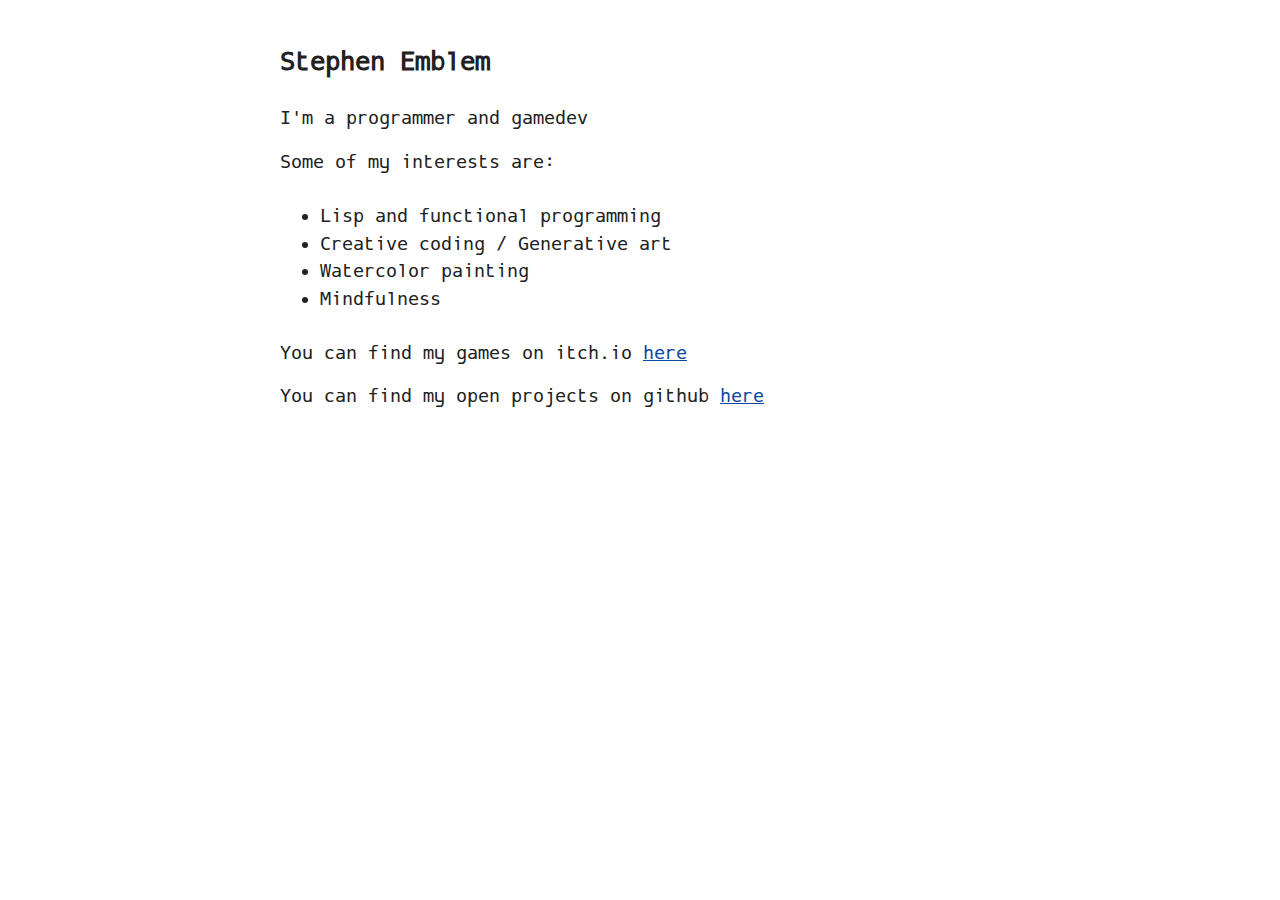
<file: index.html>
<!DOCTYPE html>
<html>
<head>
    <title>Stephen Emblem</title>

    <link rel="stylesheet" href="./css/simple.css">
</head>
<body>
    <h2>Stephen Emblem</h2>
    <p> I'm a programmer and gamedev</p>
    <p> Some of my interests are: </p>
<ul>
    <li>Lisp and functional programming</li>
    <li>Creative coding / Generative art</li>
    <li>Watercolor painting</li>
    <li>Mindfulness</li>
</ul>

<p> You can find my games on itch.io <a href="https://chipset.itch.io"> here </a>
<p> You can find my open projects on github <a href="https://github.com/chipset1"> here </a>
</body>
</html>
</file>
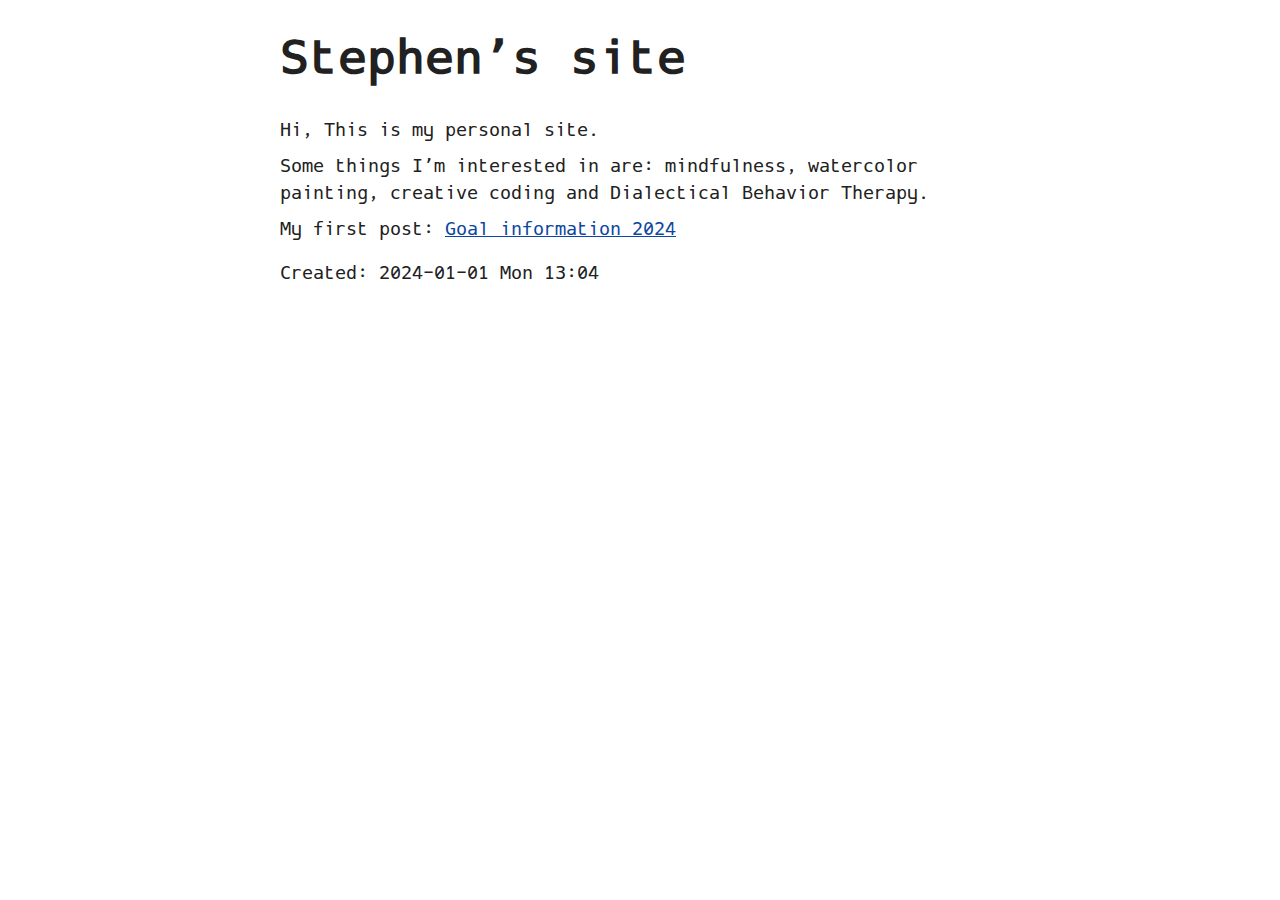
<file: public/index.html>
<?xml version="1.0" encoding="utf-8"?>
<!DOCTYPE html PUBLIC "-//W3C//DTD XHTML 1.0 Strict//EN"
"http://www.w3.org/TR/xhtml1/DTD/xhtml1-strict.dtd">
<html xmlns="http://www.w3.org/1999/xhtml" lang="en" xml:lang="en">
<head>
<!-- 2024-01-01 Mon 13:04 -->
<meta http-equiv="Content-Type" content="text/html;charset=utf-8" />
<meta name="viewport" content="width=device-width, initial-scale=1" />
<title>Stephen's site</title>
<meta name="generator" content="Org Mode" />
 <link rel="stylesheet" href="/css/simple.css" />
</head>
<body>
<div id="content" class="content">
<h1 class="title">Stephen&rsquo;s site</h1>
<p>
Hi, This is my personal site.
</p>

<p>
Some things I&rsquo;m interested in are: mindfulness, watercolor painting, creative
coding and Dialectical Behavior Therapy.
</p>

<p>
My first post: <a href="goals-info-2024.html">Goal information 2024</a>
</p>
</div>
<div id="postamble" class="status">
<p class="date">Created: 2024-01-01 Mon 13:04</p>
</div>
</body>
</html>
</file>
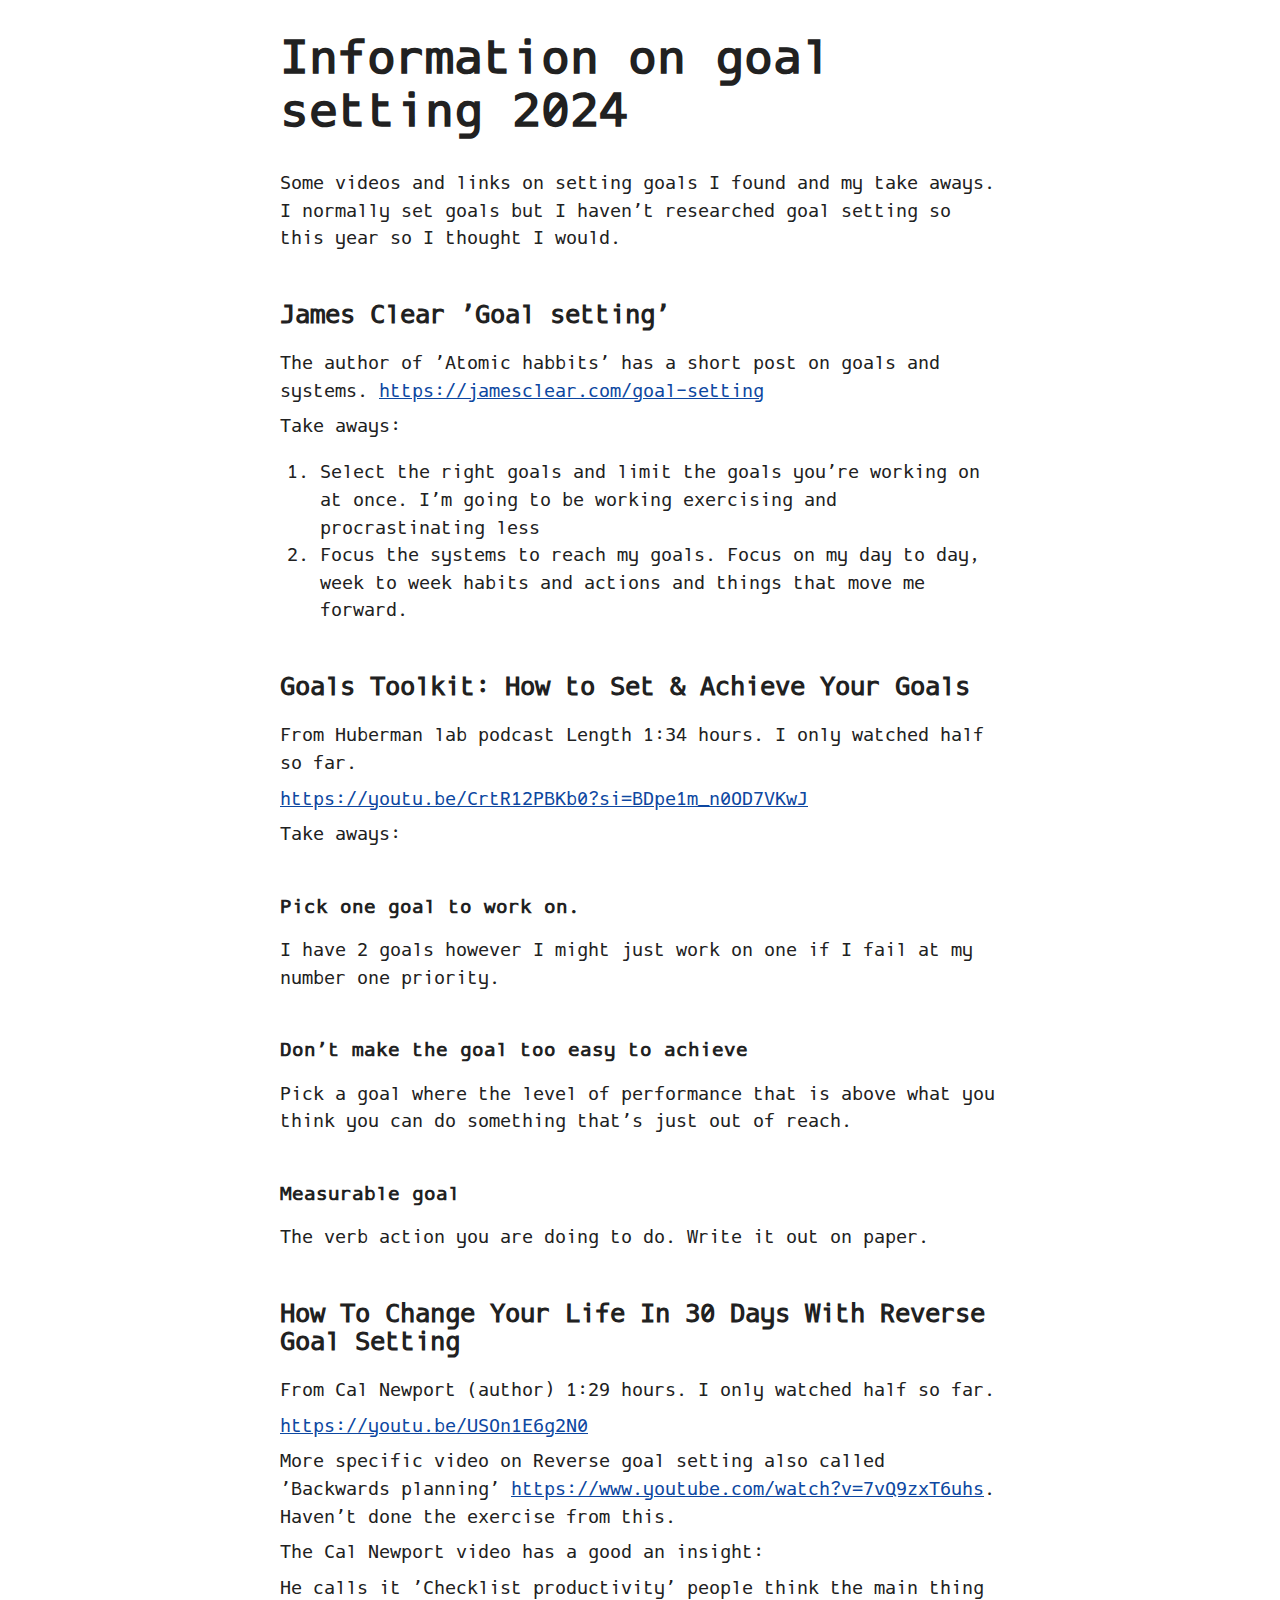
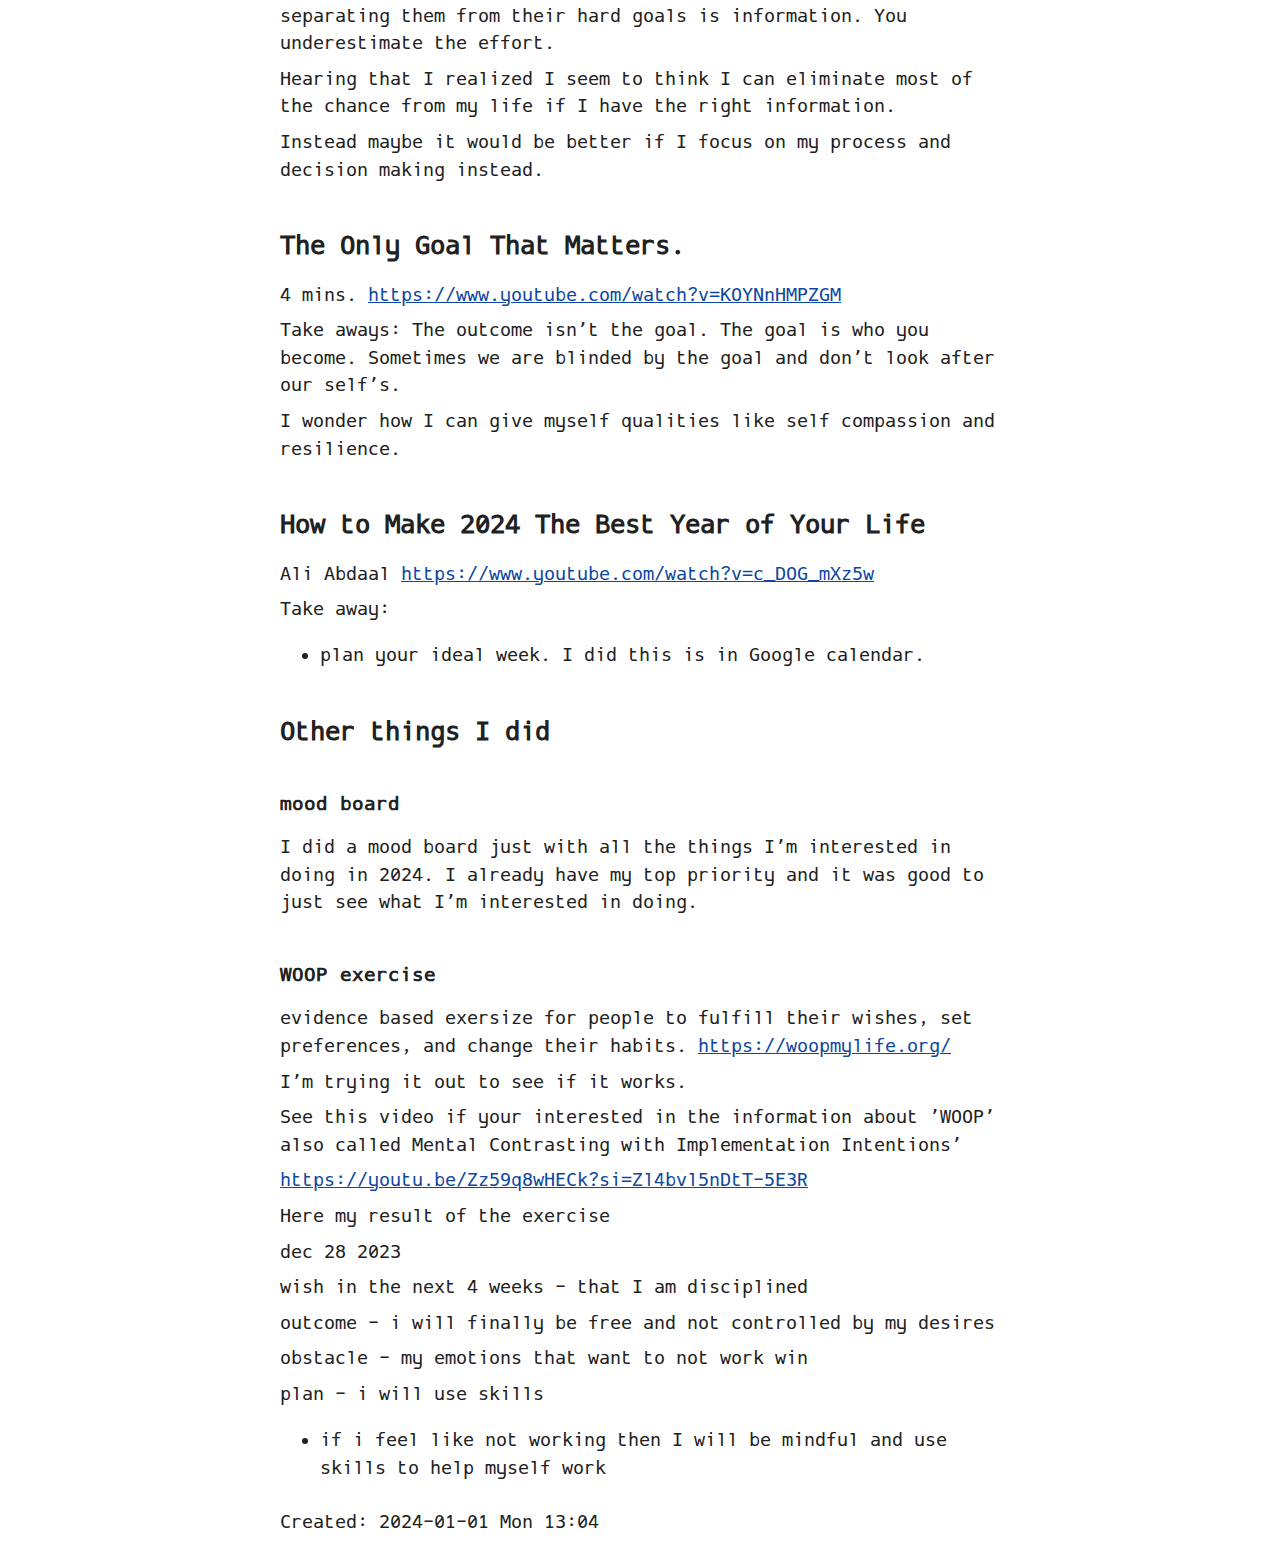
<file: public/goals-info-2024.html>
<?xml version="1.0" encoding="utf-8"?>
<!DOCTYPE html PUBLIC "-//W3C//DTD XHTML 1.0 Strict//EN"
"http://www.w3.org/TR/xhtml1/DTD/xhtml1-strict.dtd">
<html xmlns="http://www.w3.org/1999/xhtml" lang="en" xml:lang="en">
<head>
<!-- 2024-01-01 Mon 13:04 -->
<meta http-equiv="Content-Type" content="text/html;charset=utf-8" />
<meta name="viewport" content="width=device-width, initial-scale=1" />
<title>Information on goal setting 2024</title>
<meta name="generator" content="Org Mode" />
 <link rel="stylesheet" href="/css/simple.css" />
</head>
<body>
<div id="content" class="content">
<h1 class="title">Information on goal setting 2024</h1>
<p>
Some videos and links on setting goals I found and my take aways. I normally set
goals but I haven&rsquo;t researched goal setting so this year so I thought I would.
</p>
<div id="outline-container-org1b53830" class="outline-2">
<h2 id="org1b53830">James Clear &rsquo;Goal setting&rsquo;</h2>
<div class="outline-text-2" id="text-org1b53830">
<p>
The author of &rsquo;Atomic habbits&rsquo; has a short post on goals and systems.
<a href="https://jamesclear.com/goal-setting">https://jamesclear.com/goal-setting</a>
</p>

<p>
Take aways:
</p>

<ol class="org-ol">
<li>Select the right goals and limit the goals you&rsquo;re working on at once. I&rsquo;m
going to be working exercising and procrastinating less</li>

<li>Focus the systems to reach my goals. Focus on my day to day, week to week
habits and actions and things that move me forward.</li>
</ol>
</div>
</div>
<div id="outline-container-orgca87067" class="outline-2">
<h2 id="orgca87067">Goals Toolkit: How to Set &amp; Achieve Your Goals</h2>
<div class="outline-text-2" id="text-orgca87067">
<p>
From Huberman lab podcast
Length 1:34 hours. I only watched half so far.
</p>

<p>
<a href="https://youtu.be/CrtR12PBKb0?si=BDpe1m_n0OD7VKwJ">https://youtu.be/CrtR12PBKb0?si=BDpe1m_n0OD7VKwJ</a>
</p>

<p>
Take aways:
</p>
</div>
<div id="outline-container-org78f9afe" class="outline-3">
<h3 id="org78f9afe">Pick one goal to work on.</h3>
<div class="outline-text-3" id="text-org78f9afe">
<p>
I have 2 goals however I might just work on one if I fail at my number one
priority.
</p>
</div>
</div>
<div id="outline-container-orgbb311bc" class="outline-3">
<h3 id="orgbb311bc">Don&rsquo;t make the goal too easy to achieve</h3>
<div class="outline-text-3" id="text-orgbb311bc">
<p>
Pick a goal where the level of performance that is above what you think you can do something that&rsquo;s just out of reach.
</p>
</div>
</div>
<div id="outline-container-org3e0b176" class="outline-3">
<h3 id="org3e0b176">Measurable goal</h3>
<div class="outline-text-3" id="text-org3e0b176">
<p>
The verb action you are doing to do. Write it out on paper.
</p>
</div>
</div>
</div>
<div id="outline-container-orgf51daf1" class="outline-2">
<h2 id="orgf51daf1">How To Change Your Life In 30 Days With Reverse Goal Setting</h2>
<div class="outline-text-2" id="text-orgf51daf1">
<p>
From Cal Newport (author)
1:29 hours. I only watched half so far.
</p>

<p>
<a href="https://youtu.be/USOn1E6g2N0">https://youtu.be/USOn1E6g2N0</a>
</p>

<p>
More specific video on Reverse goal setting also called &rsquo;Backwards planning&rsquo;
<a href="https://www.youtube.com/watch?v=7vQ9zxT6uhs">https://www.youtube.com/watch?v=7vQ9zxT6uhs</a>. Haven&rsquo;t done the exercise from this.
</p>

<p>
The Cal Newport video has a good an insight:
</p>

<p>
He calls it &rsquo;Checklist productivity&rsquo; people think the main thing separating them
from their hard goals is information. You underestimate the effort.
</p>

<p>
Hearing that I realized I seem to think I can eliminate most of the chance from
my life if I have the right information.
</p>

<p>
Instead maybe it would be better if I focus on my process and decision making instead.
</p>
</div>
</div>
<div id="outline-container-org8a64e76" class="outline-2">
<h2 id="org8a64e76">The Only Goal That Matters.</h2>
<div class="outline-text-2" id="text-org8a64e76">
<p>
4 mins. <a href="https://www.youtube.com/watch?v=KOYNnHMPZGM">https://www.youtube.com/watch?v=KOYNnHMPZGM</a>
</p>

<p>
Take aways:
The outcome isn&rsquo;t the goal. The goal is who you become.
Sometimes we are blinded by the goal and don&rsquo;t look after our self&rsquo;s.
</p>

<p>
I wonder how I can give myself qualities like self compassion and resilience.
</p>
</div>
</div>
<div id="outline-container-orgdb0ecb0" class="outline-2">
<h2 id="orgdb0ecb0">How to Make 2024 The Best Year of Your Life</h2>
<div class="outline-text-2" id="text-orgdb0ecb0">
<p>
Ali Abdaal
<a href="https://www.youtube.com/watch?v=c_DOG_mXz5w">https://www.youtube.com/watch?v=c_DOG_mXz5w</a>
</p>

<p>
Take away:
</p>
<ul class="org-ul">
<li>plan your ideal week.
I did this is in Google calendar.</li>
</ul>
</div>
</div>
<div id="outline-container-org91b1a4f" class="outline-2">
<h2 id="org91b1a4f">Other things I did</h2>
<div class="outline-text-2" id="text-org91b1a4f">
</div>
<div id="outline-container-org9f420ec" class="outline-3">
<h3 id="org9f420ec">mood board</h3>
<div class="outline-text-3" id="text-org9f420ec">
<p>
I did a mood board just with all the things I&rsquo;m interested in doing in 2024. I
already have my top priority and it was good to just see what I&rsquo;m interested in
doing.
</p>
</div>
</div>
<div id="outline-container-orgb05d697" class="outline-3">
<h3 id="orgb05d697">WOOP exercise</h3>
<div class="outline-text-3" id="text-orgb05d697">
<p>
evidence based exersize for people to fulfill their wishes, set preferences, and
change their habits. <a href="https://woopmylife.org/">https://woopmylife.org/</a>
</p>

<p>
I&rsquo;m trying it out to see if it works.
</p>

<p>
See this video if your interested in the information about &rsquo;WOOP&rsquo;
also called Mental Contrasting with
Implementation Intentions&rsquo;
</p>

<p>
<a href="https://youtu.be/Zz59q8wHECk?si=Zl4bvl5nDtT-5E3R">https://youtu.be/Zz59q8wHECk?si=Zl4bvl5nDtT-5E3R</a>
</p>

<p>
Here my result of the exercise
</p>

<p>
dec 28 2023
</p>

<p>
wish in the next 4 weeks - that I am disciplined
</p>

<p>
outcome - i will finally be free and not controlled by my desires
</p>

<p>
obstacle - my emotions that want to not work win
</p>

<p>
plan - i will use skills
</p>

<ul class="org-ul">
<li>if i feel like not working then I will be mindful and use skills to help myself work</li>
</ul>
</div>
</div>
</div>
</div>
<div id="postamble" class="status">
<p class="date">Created: 2024-01-01 Mon 13:04</p>
</div>
</body>
</html>
</file>
<file: css/simple.css>
/* Global variables. */

:root,
::backdrop {
  /* Set sans-serif & mono fonts */
  --sans-font: -apple-system, BlinkMacSystemFont, "Avenir Next", Avenir,
    "Nimbus Sans L", Roboto, "Noto Sans", "Segoe UI", Arial, Helvetica,
    "Helvetica Neue", sans-serif;
  --mono-font: Consolas, Menlo, Monaco, "Andale Mono", "Ubuntu Mono", monospace;
  --prog-font: ProggyFont
  --standard-border-radius: 5px;

  /* Default (light) theme */
  --bg: #fff;
  --accent-bg: #f5f7ff;
  --text: #212121;
  --text-light: #585858;
  --border: #898EA4;
  --accent: #0d47a1;
  --accent-text: var(--bg);
  --code: #d81b60;
  --preformatted: #444;
  --marked: #ffdd33;
  --disabled: #efefef;
}

/* Dark theme */
@media (prefers-color-scheme: dark) {
  :root,
  ::backdrop {
    color-scheme: dark;
    --bg: #282c34
    --accent-bg: #2b2b2b;
    --text: #dcdcdc;
    --text-light: #ababab;
    --accent: #51afef;
    --accent-text: var(--bg);
    --code: #f06292;
    --preformatted: #ccc;
    --disabled: #111;
  }
  /* Add a bit of transparency so light media isn't so glaring in dark mode */
  img,
  video {
    opacity: 0.8;
  }
}

/* Reset box-sizing */
*, *::before, *::after {
  box-sizing: border-box;
}

@font-face {
    font-family: ProggyFont;
    src: url(./../font/ProggyVector-Regular.ttf);
}

/* Reset default appearance */
textarea,
select,
input,
progress {
  appearance: none;
  -webkit-appearance: none;
  -moz-appearance: none;
}

html {
  /* Set the font globally */
  font-family: ProggyFont;
  scroll-behavior: smooth;
}

/* Make the body a nice central block */
body {
  color: var(--text);
  background-color: var(--bg);
  font-size: 1.15rem;
  line-height: 1.5;
  display: grid;
  grid-template-columns: 1fr min(45rem, 90%) 1fr;
  margin: 0;
}
body > * {
  grid-column: 2;
}

/* Make the header bg full width, but the content inline with body */
body > header {
  background-color: var(--accent-bg);
  border-bottom: 1px solid var(--border);
  text-align: center;
  padding: 0 0.5rem 2rem 0.5rem;
  grid-column: 1 / -1;
}

body > header > *:only-child {
  margin-block-start: 2rem;
}

body > header h1 {
  max-width: 1200px;
  margin: 1rem auto;
}

body > header p {
  max-width: 40rem;
  margin: 1rem auto;
}

/* Add a little padding to ensure spacing is correct between content and header > nav */
main {
  padding-top: 1.5rem;
}

body > footer {
  margin-top: 4rem;
  padding: 2rem 1rem 1.5rem 1rem;
  color: var(--text-light);
  font-size: 0.9rem;
  text-align: center;
  border-top: 1px solid var(--border);
}

/* Format headers */
h1 {
  font-size: 3rem;
}

h2 {
  font-size: 1.6rem;
  margin-top: 3rem;
}

h3 {
  font-size: 1.2rem;
  margin-top: 3rem;
}

h4 {
  font-size: 1.44rem;
}

h5 {
  font-size: 1.15rem;
}

h6 {
  font-size: 0.96rem;
}

p {
  margin: 0.5rem 0;
}

/* Prevent long strings from overflowing container */
p, h1, h2, h3, h4, h5, h6 {
  overflow-wrap: break-word;
}

/* Fix line height when title wraps */
h1,
h2,
h3 {
  line-height: 1.1;
}

/* Reduce header size on mobile */
@media only screen and (max-width: 720px) {
  h1 {
    font-size: 2.5rem;
  }

  h2 {
    font-size: 2.1rem;
  }

  h3 {
    font-size: 1.75rem;
  }

  h4 {
    font-size: 1.25rem;
  }
}

/* Format links & buttons */
a,
a:visited {
  color: var(--accent);
}

a:hover {
  text-decoration: none;
}

button,
.button,
a.button, /* extra specificity to override a */
input[type="submit"],
input[type="reset"],
input[type="button"],
label[type="button"] {
  border: 1px solid var(--accent);
  background-color: var(--accent);
  color: var(--accent-text);
  padding: 0.5rem 0.9rem;
  text-decoration: none;
  line-height: normal;
}

.button[aria-disabled="true"],
input:disabled,
textarea:disabled,
select:disabled,
button[disabled] {
  cursor: not-allowed;
  background-color: var(--disabled);
  border-color: var(--disabled);
  color: var(--text-light);
}

input[type="range"] {
  padding: 0;
}

/* Set the cursor to '?' on an abbreviation and style the abbreviation to show that there is more information underneath */
abbr[title] {
  cursor: help;
  text-decoration-line: underline;
  text-decoration-style: dotted;
}

button:enabled:hover,
.button:not([aria-disabled="true"]):hover,
input[type="submit"]:enabled:hover,
input[type="reset"]:enabled:hover,
input[type="button"]:enabled:hover,
label[type="button"]:hover {
  filter: brightness(1.4);
  cursor: pointer;
}

.button:focus-visible,
button:focus-visible:where(:enabled),
input:enabled:focus-visible:where(
  [type="submit"],
  [type="reset"],
  [type="button"]
) {
  outline: 2px solid var(--accent);
  outline-offset: 1px;
}

/* Format navigation */
header > nav {
  font-size: 1rem;
  line-height: 2;
  padding: 1rem 0 0 0;
}

/* Use flexbox to allow items to wrap, as needed */
header > nav ul,
header > nav ol {
  align-content: space-around;
  align-items: center;
  display: flex;
  flex-direction: row;
  flex-wrap: wrap;
  justify-content: center;
  list-style-type: none;
  margin: 0;
  padding: 0;
}

/* List items are inline elements, make them behave more like blocks */
header > nav ul li,
header > nav ol li {
  display: inline-block;
}

header > nav a,
header > nav a:visited {
  margin: 0 0.5rem 1rem 0.5rem;
  border: 1px solid var(--border);
  border-radius: var(--standard-border-radius);
  color: var(--text);
  display: inline-block;
  padding: 0.1rem 1rem;
  text-decoration: none;
}

header > nav a:hover,
header > nav a.current,
header > nav a[aria-current="page"] {
  border-color: var(--accent);
  color: var(--accent);
  cursor: pointer;
}

/* Reduce nav side on mobile */
@media only screen and (max-width: 720px) {
  header > nav a {
    border: none;
    padding: 0;
    text-decoration: underline;
    line-height: 1;
  }
}

/* Consolidate box styling */
aside, details, pre, progress {
  background-color: var(--accent-bg);
  border: 1px solid var(--border);
  border-radius: var(--standard-border-radius);
  margin-bottom: 1rem;
}

aside {
  font-size: 1rem;
  width: 30%;
  padding: 0 15px;
  margin-inline-start: 15px;
  float: right;
}
*[dir="rtl"] aside {
  float: left;
}

/* Make aside full-width on mobile */
@media only screen and (max-width: 720px) {
  aside {
    width: 100%;
    float: none;
    margin-inline-start: 0;
  }
}

article, fieldset, dialog {
  border: 1px solid var(--border);
  padding: 1rem;
  border-radius: var(--standard-border-radius);
  margin-bottom: 1rem;
}

article h2:first-child,
section h2:first-child {
  margin-top: 1rem;
}

section {
  border-top: 1px solid var(--border);
  border-bottom: 1px solid var(--border);
  padding: 2rem 1rem;
  margin: 3rem 0;
}

/* Don't double separators when chaining sections */
section + section,
section:first-child {
  border-top: 0;
  padding-top: 0;
}

section:last-child {
  border-bottom: 0;
  padding-bottom: 0;
}

details {
  padding: 0.7rem 1rem;
}

summary {
  cursor: pointer;
  font-weight: bold;
  padding: 0.7rem 1rem;
  margin: -0.7rem -1rem;
  word-break: break-all;
}

details[open] > summary + * {
  margin-top: 0;
}

details[open] > summary {
  margin-bottom: 0.5rem;
}

details[open] > :last-child {
  margin-bottom: 0;
}

/* Format tables */
table {
  border-collapse: collapse;
  margin: 1.5rem 0;
}

td,
th {
  border: 1px solid var(--border);
  text-align: start;
  padding: 0.5rem;
}

th {
  background-color: var(--accent-bg);
  font-weight: bold;
}

tr:nth-child(even) {
  /* Set every other cell slightly darker. Improves readability. */
  background-color: var(--accent-bg);
}

table caption {
  font-weight: bold;
  margin-bottom: 0.5rem;
}

/* Format forms */
textarea,
select,
input,
button,
.button {
  font-size: inherit;
  font-family: inherit;
  padding: 0.5rem;
  margin-bottom: 0.5rem;
  border-radius: var(--standard-border-radius);
  box-shadow: none;
  max-width: 100%;
  display: inline-block;
}
textarea,
select,
input {
  color: var(--text);
  background-color: var(--bg);
  border: 1px solid var(--border);
}
label {
  display: block;
}
textarea:not([cols]) {
  width: 100%;
}

/* Add arrow to drop-down */
select:not([multiple]) {
  background-image: linear-gradient(45deg, transparent 49%, var(--text) 51%),
    linear-gradient(135deg, var(--text) 51%, transparent 49%);
  background-position: calc(100% - 15px), calc(100% - 10px);
  background-size: 5px 5px, 5px 5px;
  background-repeat: no-repeat;
  padding-inline-end: 25px;
}
*[dir="rtl"] select:not([multiple]) {
  background-position: 10px, 15px;
}

/* checkbox and radio button style */
input[type="checkbox"],
input[type="radio"] {
  vertical-align: middle;
  position: relative;
  width: min-content;
}

input[type="checkbox"] + label,
input[type="radio"] + label {
  display: inline-block;
}

input[type="radio"] {
  border-radius: 100%;
}

input[type="checkbox"]:checked,
input[type="radio"]:checked {
  background-color: var(--accent);
}

input[type="checkbox"]:checked::after {
  /* Creates a rectangle with colored right and bottom borders which is rotated to look like a check mark */
  content: " ";
  width: 0.18em;
  height: 0.32em;
  border-radius: 0;
  position: absolute;
  top: 0.05em;
  left: 0.17em;
  background-color: transparent;
  border-right: solid var(--bg) 0.08em;
  border-bottom: solid var(--bg) 0.08em;
  font-size: 1.8em;
  transform: rotate(45deg);
}
input[type="radio"]:checked::after {
  /* creates a colored circle for the checked radio button  */
  content: " ";
  width: 0.25em;
  height: 0.25em;
  border-radius: 100%;
  position: absolute;
  top: 0.125em;
  background-color: var(--bg);
  left: 0.125em;
  font-size: 32px;
}

/* Makes input fields wider on smaller screens */
@media only screen and (max-width: 720px) {
  textarea,
  select,
  input {
    width: 100%;
  }
}

/* Set a height for color input */
input[type="color"] {
  height: 2.5rem;
  padding:  0.2rem;
}

/* do not show border around file selector button */
input[type="file"] {
  border: 0;
}

/* Misc body elements */
hr {
  border: none;
  height: 1px;
  background: var(--border);
  margin: 1rem auto;
}

mark {
  padding: 2px 5px;
  border-radius: var(--standard-border-radius);
  background-color: var(--marked);
  color: black;
}

mark a {
  color: #0d47a1;
}

img,
video {
  max-width: 100%;
  height: auto;
  border-radius: var(--standard-border-radius);
}

figure {
  margin: 0;
  display: block;
  overflow-x: auto;
}

figcaption {
  text-align: center;
  font-size: 0.9rem;
  color: var(--text-light);
  margin-bottom: 1rem;
}

blockquote {
  margin-inline-start: 2rem;
  margin-inline-end: 0;
  margin-block: 2rem;
  padding: 0.4rem 0.8rem;
  border-inline-start: 0.35rem solid var(--accent);
  color: var(--text-light);
  font-style: italic;
}

cite {
  font-size: 0.9rem;
  color: var(--text-light);
  font-style: normal;
}

dt {
    color: var(--text-light);
}

/* Use mono font for code elements */
code,
pre,
pre span,
kbd,
samp {
  font-family: var(--mono-font);
  color: var(--code);
}

kbd {
  color: var(--preformatted);
  border: 1px solid var(--preformatted);
  border-bottom: 3px solid var(--preformatted);
  border-radius: var(--standard-border-radius);
  padding: 0.1rem 0.4rem;
}

pre {
  padding: 1rem 1.4rem;
  max-width: 100%;
  overflow: auto;
  color: var(--preformatted);
}

/* Fix embedded code within pre */
pre code {
  color: var(--preformatted);
  background: none;
  margin: 0;
  padding: 0;
}

/* Progress bars */
/* Declarations are repeated because you */
/* cannot combine vendor-specific selectors */
progress {
  width: 100%;
}

progress:indeterminate {
  background-color: var(--accent-bg);
}

progress::-webkit-progress-bar {
  border-radius: var(--standard-border-radius);
  background-color: var(--accent-bg);
}

progress::-webkit-progress-value {
  border-radius: var(--standard-border-radius);
  background-color: var(--accent);
}

progress::-moz-progress-bar {
  border-radius: var(--standard-border-radius);
  background-color: var(--accent);
  transition-property: width;
  transition-duration: 0.3s;
}

progress:indeterminate::-moz-progress-bar {
  background-color: var(--accent-bg);
}

dialog {
  max-width: 40rem;
  margin: auto;
}

dialog::backdrop {
  background-color: var(--bg);
  opacity: 0.8;
}

@media only screen and (max-width: 720px) {
  dialog {
    max-width: 100%;
    margin: auto 1em;
  }
}

/* Superscript & Subscript */
/* Prevent scripts from affecting line-height. */
sup, sub {
  vertical-align: baseline;
  position: relative;
}

sup {
  top: -0.4em;
}

sub {
  top: 0.3em;
}

/* Classes for notices */
.notice {
  background: var(--accent-bg);
  border: 2px solid var(--border);
  border-radius: var(--standard-border-radius);
  padding: 1.5rem;
  margin: 2rem 0;
}
</file>
